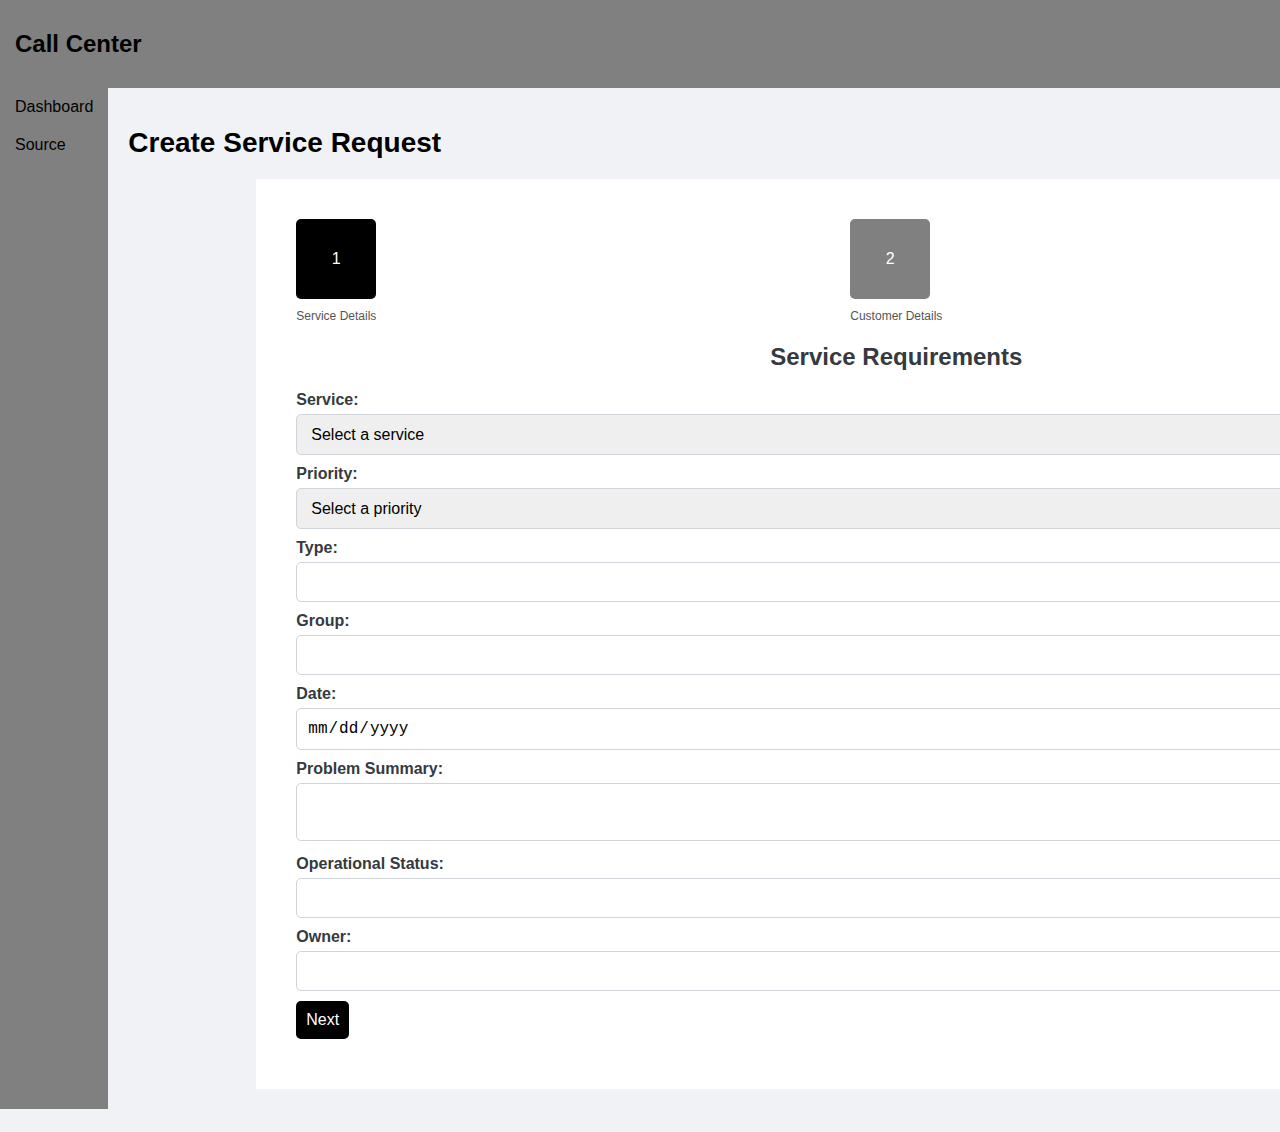
<file: form.html>
<!DOCTYPE html>
<html lang="en">
<head>
    <meta charset="UTF-8">
    <meta name="viewport" content="width=device-width, initial-scale=1.0">
    <title>Create Service Request</title>
    <link rel="stylesheet" href="assets/css/style2.css">
    <link rel="stylesheet" href="assets/css/style.css">
</head>
<body>
    <div class="header" id="id1">
        <div class="leftheader">
            <h2 style="color:black">Call Center</h2>
            <div class="hamburger">
                <div class="bar"></div>
                <div class="bar"></div>
                <div class="bar"></div>
            </div>
        </div>
    </div>

    <!-- section  -->
     <div class="middle" id="id2">

        <div class="leftmid">
            <a href="index.html">Dashboard</a>
            <a href="service.html">Source</a>
        </div>
   
    <div class="content" id="id3">
         <h1>Create Service Request</h1>
         <div class="form-container" style="margin-left:10%;">
            <!-- Step Navigation -->
            <div class="form-navigation">
                <div>
                    <button class="step-button active" id="button1" onclick="goToStep(1)">1</button>
                    <p class="step-label">Service Details</p>
                </div>
                <div>
                    <button class="step-button inactive" id="button2" onclick="goToStep(2)">2</button>
                    <p class="step-label">Customer Details</p>
                </div>
                <div>
                    <button class="step-button inactive" id="button3" onclick="goToStep(3)">3</button>
                    <p class="step-label">Review</p>
                </div>
            </div> 

            <!-- Step 1: Service Requirements -->
            <div class="form-step active" id="step1">
                <h2>Service Requirements</h2>
                <form id="formStep1" action="service">
                    <label for="service">Service:</label>
                    <select id="service" required>
                        <option value="">Select a service</option>
                        <option value="service1">Service 1</option>
                        <option value="service2">Service 2</option>
                        <option value="service3">Service 3</option>
                    </select>
                    <div id="serviceError" class="required-message">*Required</div>

                    <label for="priority">Priority:</label>
                    <select id="priority" required>
                        <option value="">Select a priority</option>
                        <option value="High">High</option>
                        <option value="Medium">Medium</option>
                        <option value="Low">Low</option>
                    </select>
                    <div id="priorityError" class="required-message">*Required</div>

                    <label for="type">Type:</label>
                    <input type="text" id="type" required>
                    <div id="typeError" class="required-message">*Required</div>

                    <label for="group">Group:</label>
                    <input type="text" id="group" required>
                    <div id="groupError" class="required-message">*Required</div>

                    <label for="date">Date:</label>
                    <input type="date" id="date" required>
                    <div id="dateError" class="required-message">*Required</div>

                    <label for="problemsummery">Problem Summary:</label>
                    <textarea id="problemsummery" required></textarea>
                    <div id="problemsummeryError" class="required-message">*Required</div>

                    <label for="operationalstatus">Operational Status:</label>
                    <input type="text" id="operationalstatus" required>
                    <div id="operationalstatusError" class="required-message">*Required</div>

                    <label for="owner">Owner:</label>
                    <input type="text" id="owner">
                    <div id="ownerError" class="required-message">*Required</div>

                    <div class="form-navigation">
                        <button onclick="nextStep(1)" type="button">Next</button>
                    </div>
                </form>
            </div>
        
            <!-- Step 2: Customer Details -->
            <div class="form-step" id="step2">
                <h2>Customer Details</h2>
                <label for="name">Name:</label>
                <input type="text" id="name" required>
                <div id="nameError" class="required-message">*Required</div>

                <label for="customertype">Customer Type:</label>
                <input type="text" id="customertype" required>
                <div id="customertypeError" class="required-message">*Required</div>

                <label for="contactnumber">Contact Number:</label>
                <input type="text" id="contactnumber" required>
                <div id="contactnumberError" class="required-message">*Required</div>

                <label for="email">Email:</label>
                <input type="email" id="email" required>
                <div id="emailError" class="required-message">*Required</div>

                <div class="form-navigation">
                    <button onclick="previousStep(2)" type="button">Previous</button>
                    <button onclick="nextStep(2)" type="button">Next</button>
                </div>
            </div>

            <!-- Step 3: Review -->
            <div class="form-step" id="step3">
                <h2>Review Your Details</h2>
                <p>Please review the details you have entered.</p>
                <div class="form-navigation">
                    <button onclick="previousStep(3)" type="button">Previous</button>
                    <button type="submit" onclick="submitForm()">Submit</button>
                </div>
            </div>
            </div>
        </div>
         
    </div>

    <div class="popup" id="popup">Your details have been submitted successfully!</div>

    <script src="assets/js/script2.js"></script>
</body>
</html>
</file>
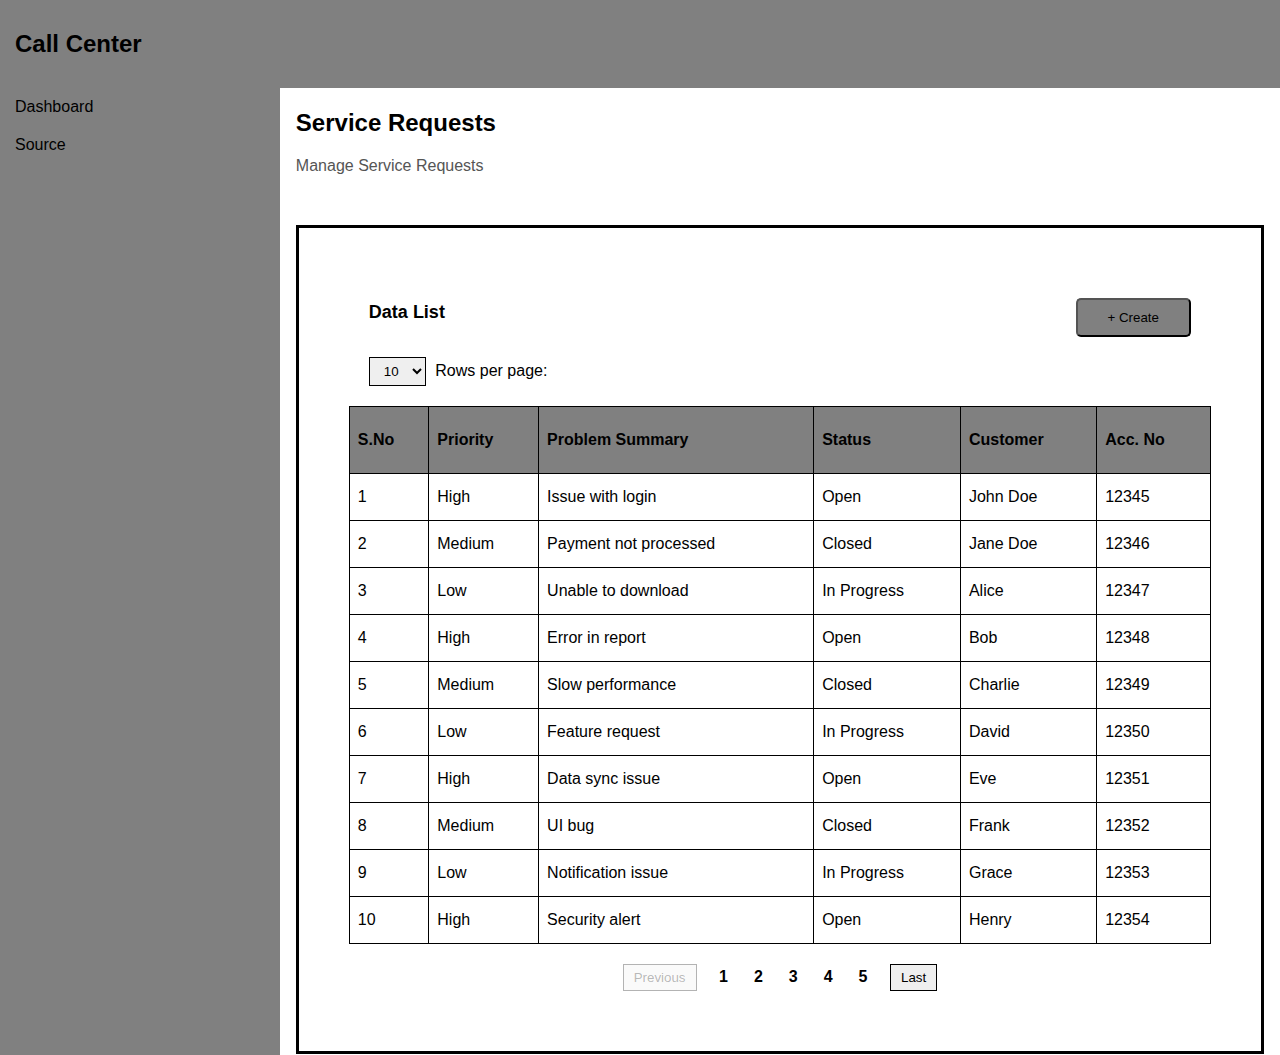
<file: service.html>
<!DOCTYPE html>
<html lang="en">
<head>
    <meta charset="UTF-8">
    <meta name="viewport" content="width=device-width, initial-scale=1.0">
    <title>Service request</title>
    <link rel="stylesheet" href="assets/css/style.css">
    <link rel="stylesheet" href="assets/css/style1.css">
</head>
<body>
    <div class="header">
        <div class="leftheader">
            <h2 style="color:black">Call Center</h2>
            <div class="hamburger">
                <div class="bar"></div>
                <div class="bar"></div>
                <div class="bar"></div>
            </div>
        </div>
    </div>

    <!-- section  -->
     <div class="middle1">

        <div class="leftmid1">
            <a href="index.html">Dashboard</a>
            <a href="service.html">Source</a>
        </div>
   
    <div class = "content">
            <h2>Service Requests</h2>
            <p>Manage Service Requests</p>
              
            <div class = "box">
                 <div class='box-head'>
                     <h3 style="color: black;">Data List</h3>
                     <a href="form.html"><button  class = "btn-primary">+  Create</button></a>
                 </div> 
                 <div style="display:flex;flex-direction:row;justify-content:space-between; margin:20px 0px">
                    <div>
                    
                    <select id="rowsPerPage">
                        <option value="5">5</option>
                        <option value="10" selected>10</option>
                        <option value="15">15</option>
                        <option value="20">20</option>
                        <option value="25">25</option>
                    </select>
                    <label for="rowsPerPage">Rows per page:</label>
                 </div>
                   
                 </div>
           
    <table id="dataTable">
        <thead>
            <tr >
                <th>S.No</th>
                <th>Priority</th>
                <th>Problem Summary</th>
                <th>Status</th>
                <th>Customer</th>
                <th>Acc. No</th>
            </tr>
        </thead>
        <tbody>
            <!-- Rows will be inserted here by JavaScript -->
        </tbody>
    </table>
    <div id="pagination">
        <button id="prevBtn">Previous</button>
        <span id="pageNumbers"></span> <!-- Page numbers will be inserted here -->
        <button id="lastBtn">Last</button>
       
    </div>

    <script src="assets/js/script1.js"></script>
</body>
</html>
</file>
<file: assets/css/style2.css>
body {
    margin: 0;
    font-family: "Lato", sans-serif;
    overflow-x: hidden;
    background-color: #f0f2f5; /* Soft background color */
}


.content {
    padding: 20px;
    /* width:1000px; */
}

.form-container {
    width: 1200px;
    background-color: #ffffff; 
    padding: 40px;
    transition: transform 0.3s ease; /* Smooth transition */ 
    position:relative;
}

h1 {
    
    margin-bottom: 20px;
    font-size: 28px; /* Larger heading */
}

h2 {
    text-align: center;
    margin-bottom: 20px;
    font-size: 24px;
    color: #343a40; /* Darker color for subheadings */
}

.form-step {
    display: none;
}

.form-step.active {
    display: block;
}

label {
    font-weight: bold;
    display: block;
    margin-bottom: 5px;
    color: #343a40; /* Darker label color */
}

input, select, textarea {
    width: 100%;
    padding: 10px;
    margin-bottom: 10px; /* Slightly larger margin */
    border-radius: 5px;
    border: 1px solid #ced4da; /* Light gray border */
    font-size: 16px;
    transition: border 0.3s ease; /* Smooth border transition */
}

input:focus, select:focus, textarea:focus {
    border: 1px solid #007bff; /* Blue border on focus */
}

.required-message {
    color: red;
    font-size: 12px;
    margin-bottom: 15px;
    display: none;
}

button {
    /* width: 100%; */
    padding: 10px;
    background-color: black; /* Primary button color */
    color: white;
    border: none;
    border-radius: 5px;
    font-size: 16px;
    cursor: pointer;
    margin-bottom: 10px;
    transition: background-color 0.3s ease; /* Smooth hover effect */
}


.form-navigation {
    display: flex;
    justify-content: space-between;
}

.popup {
    display: none;
    background-color: black; /* Green color for success message */
    color: white;
    padding: 100px;
    position: absolute;
    top: 350px;
    right: 600px;
    z-index: 1000;
    border-radius: 5px;
    transition: opacity 0.5s ease; /* Smooth transition */
}

/* Highlight active steps */
.step-button {
    width: 80px;
    height: 80px;
    background-color: grey;
    color: white;
    /* border-radius: 50%; */
    border: none;
    text-align: center;
    line-height: 1.5;
    font-size: 16px;
    cursor: pointer;
    transition: background-color 0.3s ease;
}

.step-button.active {
    color: white;
    background-color:black; /* Green for active step */
}

.step-button.inactive {
    background-color: #ccc; /* Gray for inactive step */
    pointer-events: none;
}

.step-label {
    text-align: center;
    font-size: 12px;
    color: #343a40; /* Darker step label color */
}

@media (max-width: 768px) {
    .form-container {
        padding: 20px;
    }

    button {
        font-size: 14px;
    }
}
</file>
<file: assets/css/style.css>
.header{
    display:flex ;
    justify-content: space-between;
    background-color: grey;
}

.leftheader{
    width:300px;
    /* background-color:aqua ; */
    display:flex;
    justify-content: space-between;
    align-items: center;
}
.leftheader h2{
    padding: 10px 15px;
}



.rightheader{
    width:300px;
    /* background-color:rgb(92, 54, 4) ; */
    display:flex;
    justify-content: space-between;
    align-items: center;

}

.searchbox{
    width:200px;
    height:40px;
    border:solid;
}

.settings{
    width: 90px;
    height:40px;
    border:solid red;
}





/* Middle part  */

.middle{
    display: flex;
    margin-bottom: 20px;
}

.leftmid{
    width:300px;
    background-color: grey;
    display:flex;
    flex-direction: column;
}
.leftmid a {
    text-decoration: none; /* Remove underline */
    color: black; /* Set text color to black */
    padding: 10px 15px; /* Add some padding for better click area */
    border-radius: 5px; /* Round corners */
    transition: background-color 0.3s, color 0.3s; /* Smooth transition */
}
.leftmid a:hover{
    background-color: #00796b;
}



.rightmid{
    display: flex;
    flex-direction: column;
    gap: 50px;
    width:1512px;
}

/* cards  */
    .cards{
        /* width:1400px; */
        display: flex;
        justify-content: space-around;
    }

    .card{
        /* border: solid red; */
        width:300px;
        height:150px;
        border-radius: 10px;
        display: flex;
        flex-direction: column;
        justify-content:space-evenly;
        align-items:center
    }




/* graph starts  */

    .graph{
        /* border: solid red; */
        display: flex;
        justify-content: space-around;
    }

    .areachart , .barchart{
        border: solid;
        width:650px;
        height: 400px;
    }


    .countries{
        border:solid;
        margin-left:50px;
        width:93%;

    }

/* Workflow  */


.workflow {
    border: dashed #00796b;
    max-width: 800px;
    margin: auto;
    padding:10px;
}

h4 {
    text-align: center;
    margin-bottom: 20px;
    color: #333;
}

.timeline {
    position: relative;
    padding: 40px 0;
}

/* Timeline item styling */
.timeline-item {
    position: relative;
    margin: 20px 0;
    padding: 20px;
    border-radius: 10px;
    background-color: #ffffff; /* White background */
    box-shadow: 0 4px 15px rgba(0, 0, 0, 0.1);
    transition: transform 0.3s, box-shadow 0.3s;
}

.timeline-item:hover {
    transform: translateY(-5px);
    box-shadow: 0 6px 20px rgba(0, 0, 0, 0.2);
}

.content h3 {
    margin: 0 0 10px;
    color: #00796b; /* Dark teal for headings */
    font-size: 18px;
}

.content p {
    margin: 0;
    color: #555;
}

/* Arrow styles */
.timeline-item::after {
    content: '↓'; /* Down arrow character */
    position: absolute;
    bottom: -20px; /* Position below the step */
    left: 50%; /* Center the arrow */
    transform: translateX(-50%); /* Center alignment */
    font-size: 24px; /* Arrow size */
    color: #00796b; /* Arrow color */
}

.timeline-item:last-child::after {
    content: ''; /* No arrow for the last step */
}
</file>
<file: assets/css/style1.css>
body {
    margin: 0;
    font-family: "Lato", sans-serif;
    overflow-x: hidden;
  }
  
  .middle1{
    display: flex;
}

.leftmid1{
    width:370px;
    background-color: grey;
    display:flex;
    flex-direction: column;
}
.leftmid1  a {
    text-decoration: none; /* Remove underline */
    color: black; /* Set text color to black */
    padding: 10px 15px; /* Add some padding for better click area */
    border-radius: 5px; /* Round corners */
    transition: background-color 0.3s, color 0.3s; /* Smooth transition */
}

.leftmid1 a:hover{
  background-color: #00796b;
}
  
.content {
  /* margin-left: 15%; */
  padding: 1px 16px;
  width:100%;
  height: 100%;
}
.box{
  margin-top:50px;
  border:solid;
  padding:50px;
}

.box-head{
  display: flex;
  justify-content: space-between;
  align-items: center;
  padding:20px 20px 0px;
}




table {
    width: 100%;
    /* height:540px; */
    border-collapse: collapse;
    margin-bottom: 20px;
    
}

th, td {
    border: 1px solid;
    padding: 8px;
    
    text-align: left;
    height:30px;
}

th {
    background-color: grey;
    height:50px;
}

#pagination {
  /* width:100px; */
    text-align: center;
    margin: 10px 0;
}

#pagination button, #rowsPerPage {
    margin: 0 5px;
    padding: 5px 10px;
    cursor: pointer;
    border:1px solid;
}

.page-number {
    margin: 0 3px;
    padding:0px 10px;
    cursor: pointer;
    font-weight: bold;
}

.page-number:hover{
  border:1px solid;
}

#rowsPerPage {
    margin-left: 20px;
}
.btn-primary{
       padding:10px 30px;
       border-radius:5px;
       background-color: grey;


}

.btn-primary:hover{
  color:white;
    background-color:black;
    transform: translateY(-10%);
}
</file>
